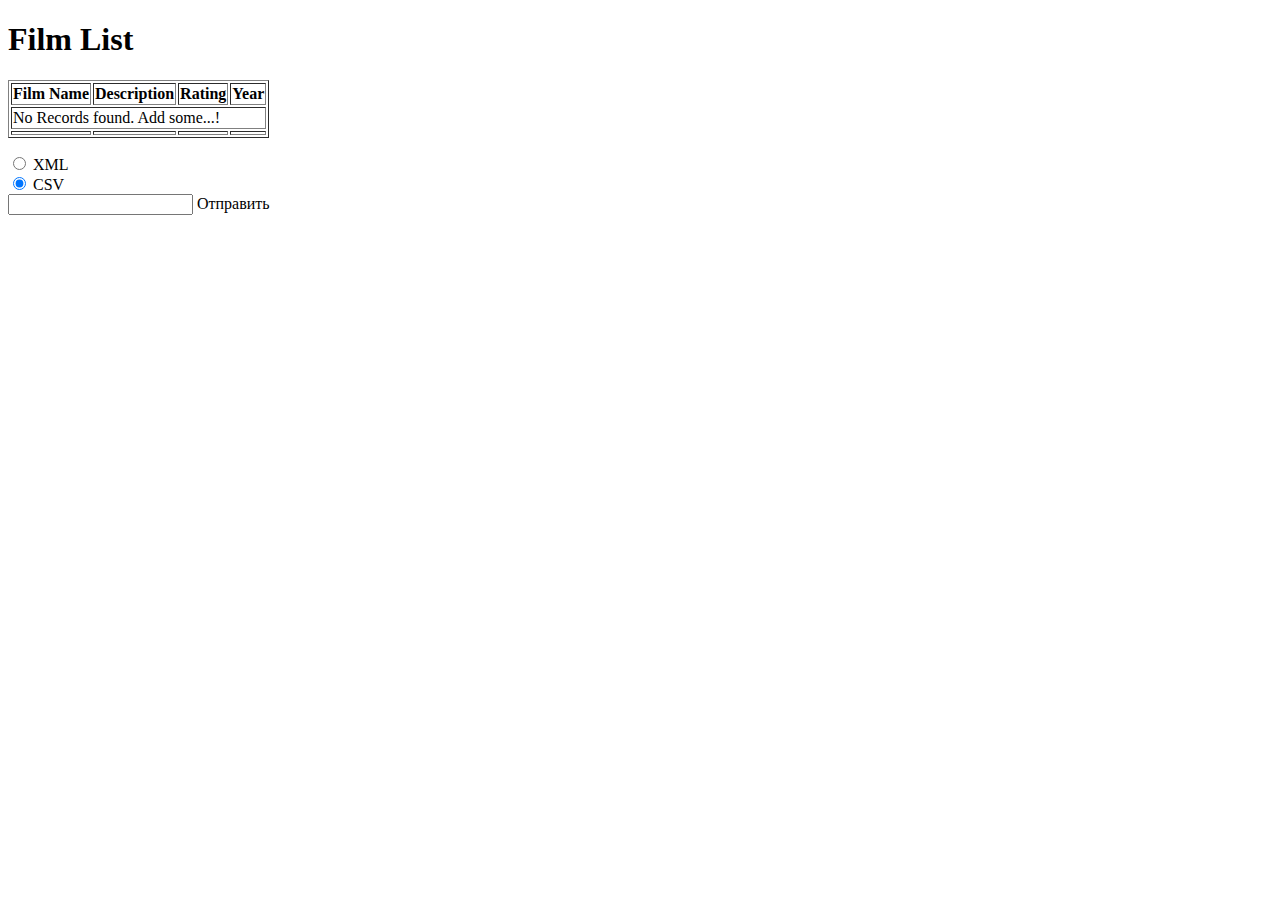
<file: src/main/resources/templates/search.html>
<!DOCTYPE html>
<html lang="en" xmlns:th="http://www.thymeleaf.org">

<head>
    <meta charset="UTF-8">
    <title>Films</title>

    <link rel="stylesheet" href="https://stackpath.bootstrapcdn.com/bootstrap/4.1.3/css/bootstrap.min.css"
          integrity="sha384-MCw98/SFnGE8fJT3GXwEOngsV7Zt27NXFoaoApmYm81iuXoPkFOJwJ8ERdknLPMO" crossorigin="anonymous">

</head>

<body>

<div class="container my-2">
    <h1>Film List</h1>


    <table border="1" class="table table-striped table-responsive-md">
        <thead>
        <tr>
            <th>Film Name</th>
            <th>Description</th>
            <th>Rating</th>
            <th>Year</th>
        </tr>
        </thead>
        <tbody>
        <tr th:if="${#lists.isEmpty(films)}">
            <td colspan="7">No Records found. Add some...!</td>
        </tr>
        <tr th:each="film : ${films}">
            <td th:text="${film.filmName}"></td>
            <td th:text="${film.description}"></td>
            <td th:text="${film.rating}"></td>
            <td th:text="${film.year}"></td>

        </tr>
        </tbody>
    </table>
    </p>
    <p>

        <div>
            <input type="radio" id="huey" name="xmlOrCsv" value="XML"
            >
            <label for="huey">XML</label>
        </div>


        <div>
            <input type="radio" id="huey1" name="xmlOrCsv" value="CSV" checked>
            <label for="huey1">CSV</label>
        </div>



        <input type="text" id="email">
    <a  class="btn btn-danger mx-auto" onclick="func()">


Отправить
    </a>

<script>
    function func(){
        var email  = document.getElementById("email").value;
        var ii = document.querySelector('input[name="xmlOrCsv"]:checked').value;

        //console.log(ii)
        window.location.href=window.location.origin+"/send"+window.location.search+"&email="+email+"&xmlOrCsv="+ii;

    }
</script>
    </p>
</div>
</body>

</html>
</file>
